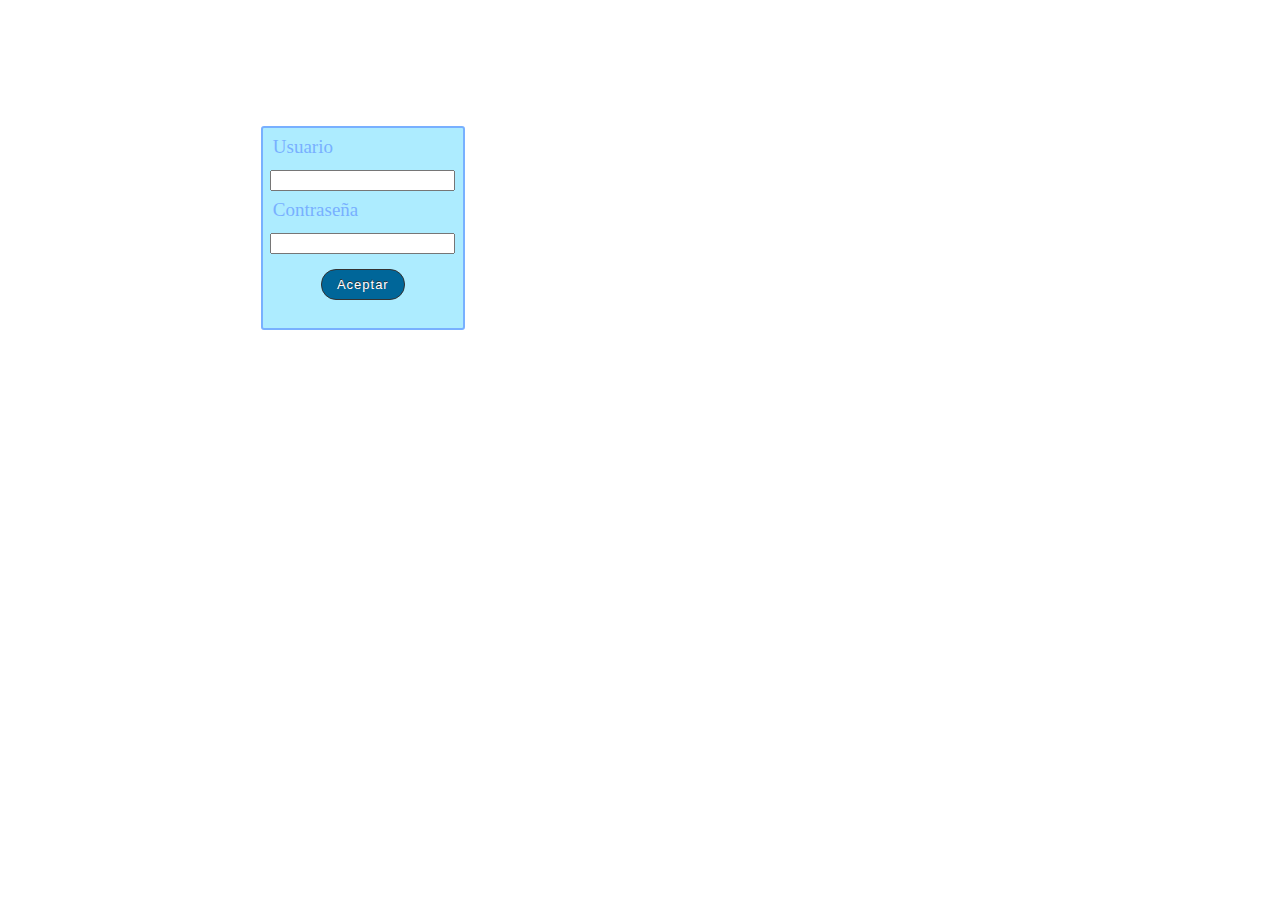
<file: app/index.html>
<!doctype html>
<html lang="en" ng-app="myTwitterApp">
<head>
  <meta charset="utf-8">
  <title>My Twitter App</title>
  <link rel="stylesheet" href="css/app.css"/>
</head>
<body>
  <div ng-view></div>
  <!-- In production use:
  <script src="//ajax.googleapis.com/ajax/libs/angularjs/1.0.7/angular.min.js"></script>
  -->
  <script src="lib/angular/angular.js"></script>
  <script src="js/app.js"></script>
  <script src="js/services.js"></script>
  <script src="js/controllers.js"></script>
  <script src="js/filters.js"></script>
  <script src="js/directives.js"></script>
</body>
</html>
</file>
<file: app/css/app.css>
/**
* CSS login form
*/

.loginContainer {
    width: 200px;
    height: 200px;
    margin: 10% 20% 10% 20%;
    text-align: center;
    font-family: Georgia;
    font-size: 19px;
    border: 2px solid #78b0ff;
    background: #adecff;
    border-radius: 3px;
}

.labelsForm {
    float: left;
    margin-left: 10px;
    margin-bottom: 10px;
    color: #78b0ff;
}

.control-group {
    margin-top: 8px;
}

.sendButton {
    background: #006699;
    color: #ffffff;
    font: 13px Tahoma, Arial, sans-serif;
    padding: 7px 15px;
    text-decoration: none;
    cursor: pointer;
    border: 1px solid #333;
    letter-spacing: 1px;
    text-shadow: 0px -1px 0px #333333;
    margin-top: 15px;
    border-radius: 15px;
}
</file>
